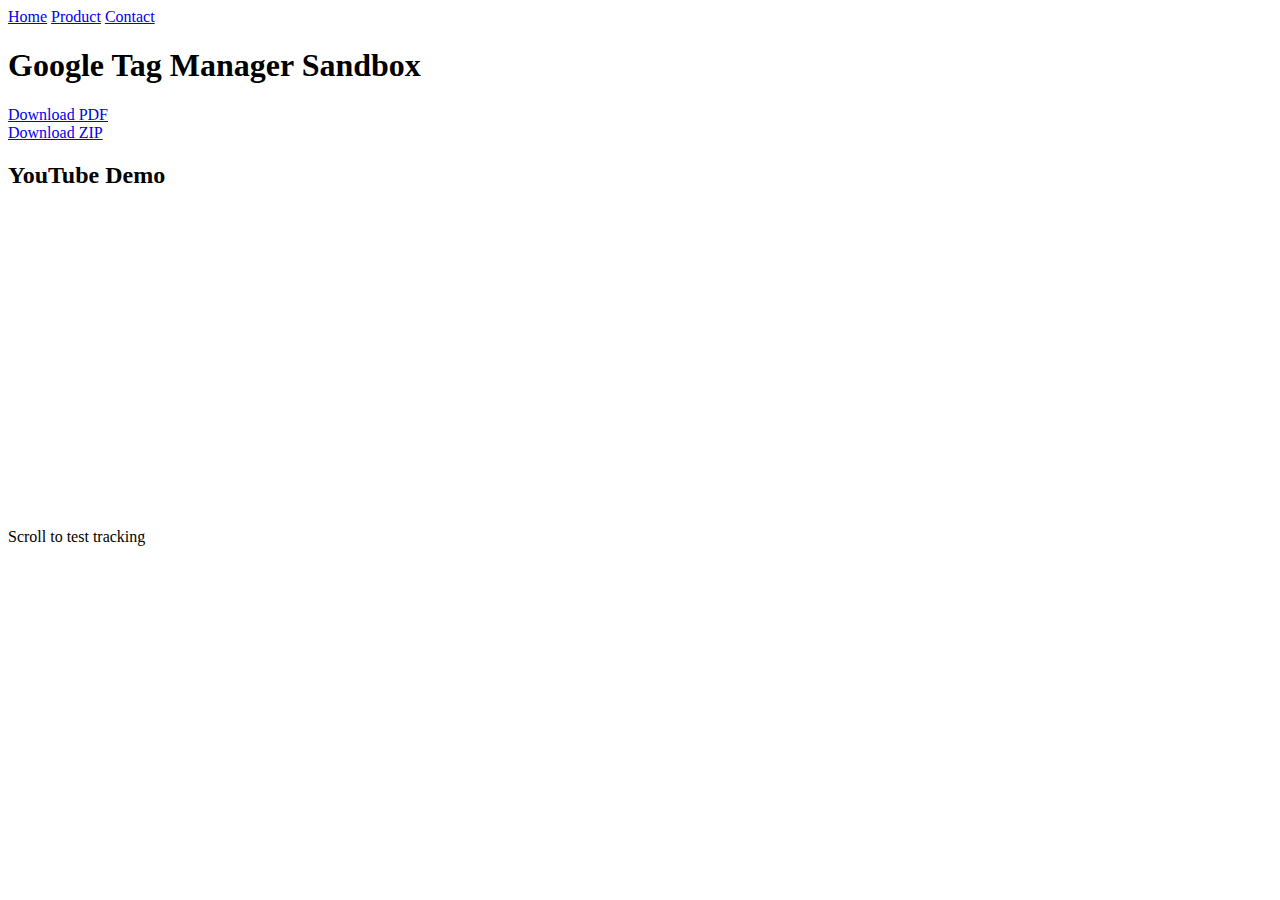
<file: index.html>
<!DOCTYPE html>
<html lang="en">
<head>
  <meta charset="UTF-8">
  <title>GTM Sandbox – Home</title>

  <!-- GTM HEAD -->
  <script>
    window.dataLayer = window.dataLayer || [];
  </script>
  <script async src="https://www.googletagmanager.com/gtm.js?id=GTM-T5XHD8H3"></script>

  <link rel="stylesheet" href="asset/assets/css/style.css">
</head>
<body>

<!-- GTM BODY -->
<noscript>
  <iframe src="https://www.googletagmanager.com/ns.html?id=GTM-XXXXXXX"
  height="0" width="0" style="display:none;visibility:hidden"></iframe>
</noscript>

<nav>
  <a href="index.html">Home</a>
  <a href="product.html">Product</a>
  <a href="contact.html">Contact</a>
</nav>

<h1>Google Tag Manager Sandbox</h1>

<a href="assets/files/demo-guide.pdf" download>Download PDF</a><br>
<a href="assets/files/demo-data.zip" download>Download ZIP</a>

<h2>YouTube Demo</h2>
<iframe width="560" height="315"
src="https://www.youtube.com/embed/dQw4w9WgXcQ"
frameborder="0" allowfullscreen></iframe>

<div class="spacer">Scroll to test tracking</div>

<script src="asset/assets/js/main.js"></script>
</body>
</html>
</file>
<file: asset/assets/css/style.css>

</file>
